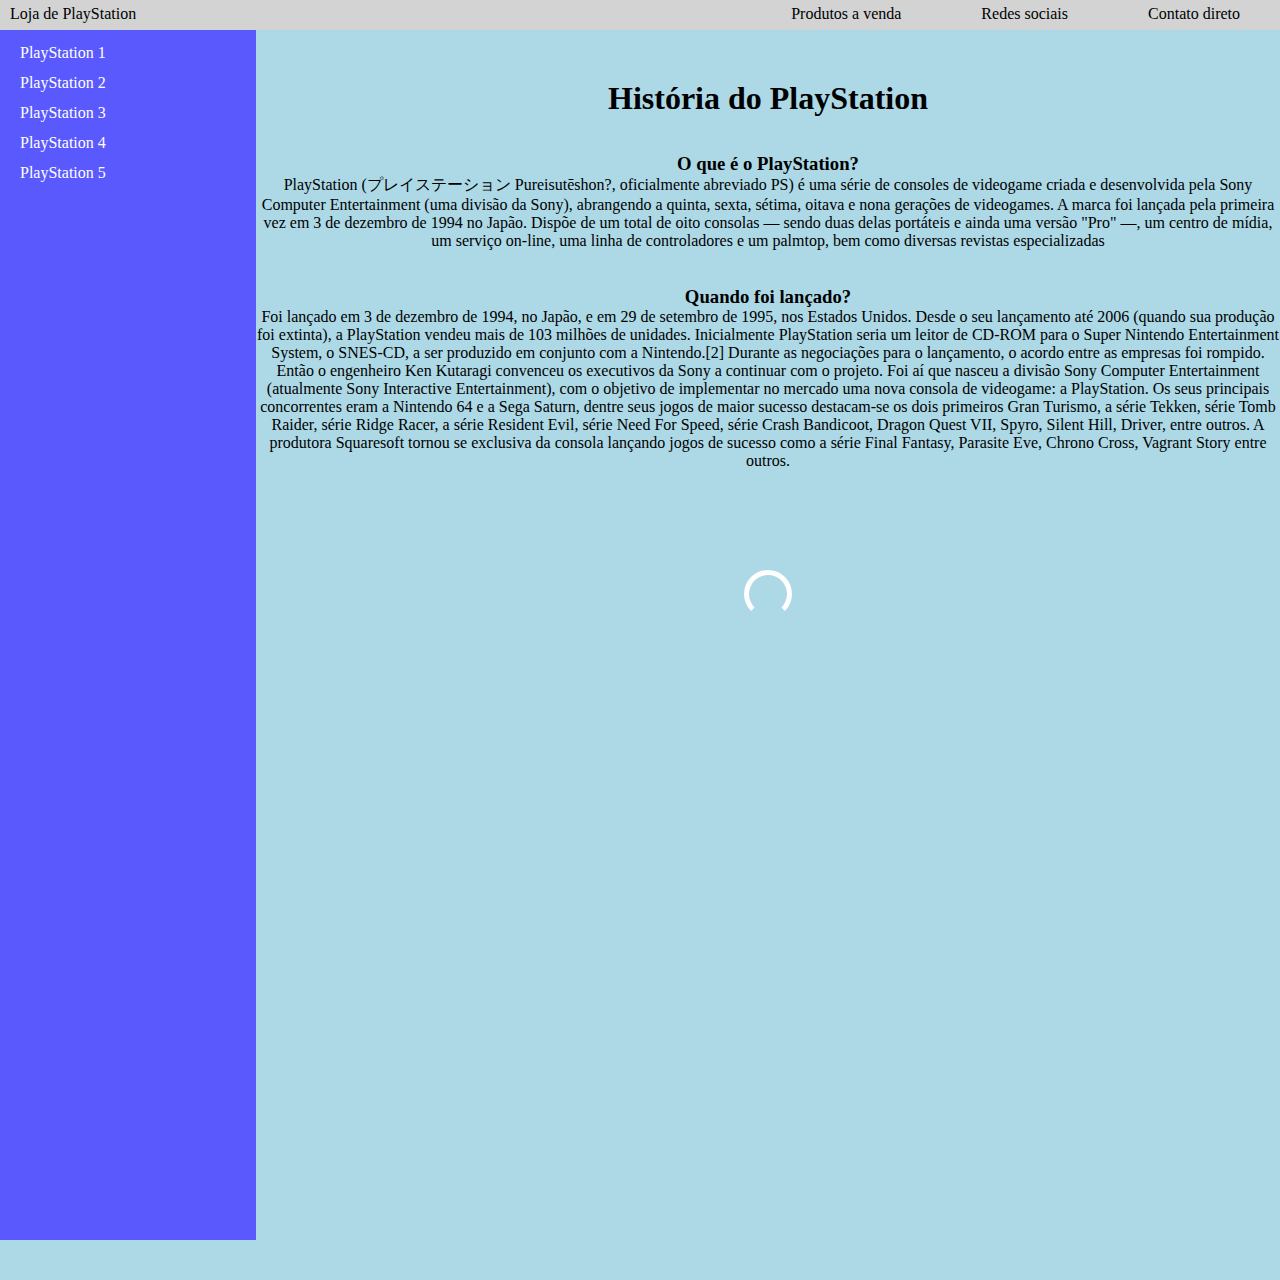
<file: prova01/index.html>
<!DOCTYPE html>
<html>
    <head>
        <title>Titulo da pagina</title>
        <link rel="stylesheet" type="text/css" href="./css/css.css"/>
    </head>
    <body>
        <!-- CABEÇALHO-->
        <header>
            <nav>
                <p style="
                    position: absolute;
                    left: 10px;
                    top: 5px;
                    "
                >Loja de PlayStation</p>
                <ul>
                    <li>
                        <a href="#link1"> Produtos a venda </a>
                    </li>
                    <li class="link-menu">
                        <a href="#link2"> Redes sociais </a>
                        <div class="menu-dropdown">
                            <a href="#link1"> Instagram </a> <br><br>
                            <a href="#link2"> Twitter </a> <br><br>
                            <a href="#link3"> TikTok </a> <br>
                        </div>
                    <li>
                        <a href="#link3"> Contato direto </a>
                    </li>
                </ul>
            </nav>
        </header>

        <!-- BARRA DE NAVEGAÇÃO LATERAL-->
        <nav>
            <div class="navlist-left">
                <a href="#PS1"> PlayStation 1 </a>
                <a href="#PS2"> PlayStation 2 </a>
                <a href="#PS3"> PlayStation 3 </a>
                <a href="#PS4"> PlayStation 4 </a>
                <a href="#PS5"> PlayStation 5 </a>
            </div>
        </nav>

        <!-- CONTEÚDO-->

        <main>
            <article>

                <h1> História do PlayStation</h1><br><br>

                <section>
                    <h3> O que é o PlayStation?</h3>
                    <p> PlayStation (プレイステーション Pureisutēshon?, oficialmente abreviado PS) é uma série de consoles de videogame criada e desenvolvida pela Sony Computer Entertainment (uma divisão da Sony), abrangendo a quinta, sexta, sétima, oitava e nona gerações de videogames. A marca foi lançada pela primeira vez em 3 de dezembro de 1994 no Japão.
                    Dispõe de um total de oito consolas — sendo duas delas portáteis e ainda uma versão "Pro" —, um centro de mídia, um serviço on-line, uma linha de controladores e um palmtop, bem como diversas revistas especializadas </p>
                </section>
                <br><br>

                <section>
                    <h3> Quando foi lançado?</h2>
                    <p> Foi lançado em 3 de dezembro de 1994, no Japão, e em 29 de setembro de 1995, nos Estados Unidos. Desde o seu lançamento até 2006 (quando sua produção foi extinta), a PlayStation vendeu mais de 103 milhões de unidades. Inicialmente PlayStation seria um leitor de CD-ROM para o Super Nintendo Entertainment System, o SNES-CD, a ser produzido em conjunto com a Nintendo.[2] Durante as negociações para o lançamento, o acordo entre as empresas foi rompido. Então o engenheiro Ken Kutaragi convenceu os executivos da Sony a continuar com o projeto. Foi aí que nasceu a divisão Sony Computer Entertainment (atualmente Sony Interactive Entertainment), com o objetivo de implementar no mercado uma nova consola de videogame: a PlayStation.
                    Os seus principais concorrentes eram a Nintendo 64 e a Sega Saturn, dentre seus jogos de maior sucesso destacam-se os dois primeiros Gran Turismo, a série Tekken, série Tomb Raider, série Ridge Racer, a série Resident Evil, série Need For Speed, série Crash Bandicoot, Dragon Quest VII, Spyro, Silent Hill, Driver, entre outros. A produtora Squaresoft tornou se exclusiva da consola lançando jogos de sucesso como a série Final Fantasy, Parasite Eve, Chrono Cross, Vagrant Story entre outros. </p>
                </section>
            </article>

            <div style="margin-top: 100px;"></div>
            <span class="loader"></span>
        </main>
    </body>
</html>
</file>
<file: prova01/css/css.css>
* {
    margin: 0;
    padding: 0;
}



/* ---------- CABEÇALHO ---------- */
header {
    background-color: lightgray;
    height: 30px;
}

header nav ul {
    display: flex;
    justify-content: flex-end;
}

header nav ul li {
    list-style: none;
    padding-top: 5px;
}

header nav ul li a {
    padding: 8px;
    padding-left: 40px;
    padding-right: 40px;
    
    text-decoration: none;
    color: black;
}

header nav ul li a:hover {
    background-color: gray;
}

header nav ul li a:active {
    padding: 20px;
    transition: 1s;
}

.menu-dropdown {
    display: none;
}

.link-menu:hover .menu-dropdown {
    display: block;

    width: 167px;
    height: 98px;

    padding-top: 15px;
    background-color: lightgray;
}



/* ---------- MENU LATERAL ---------- */
.navlist-left {
    background-color: rgb(89, 89, 253);
    height: 1200px;
    width: 20vw;
    
    padding-top: 10px;
    position: absolute;
}

.navlist-left a {
    color: white;
    text-decoration: none;

    padding: 4px 8px 8px 20px;
    display: block;
}

@media screen and (max-width: 600px) {
    .navlist-left {
        position: relative;

        height: 30px;
        width: 600px;

        display: flex;
    }
    .navegador, .conteudo-pagina {
        margin-left: 200px;
    }
}



/* ---------- CONTEÚDO ---------- */
main {
    padding-top: 50px;
    padding-left: 20vw;

    text-align: center;
    background-color: lightblue;

    height: 1200px;
    width: 80vw;
}

/* EXPLICAÇÃO DO SPINNER */
.loader {
    /* Definição do tamanho */
    width: 48px;    /* Largura */
    height: 48px;   /* Altura */
    
    /* Estilização da borda */
    border: 5px solid #FFF;             /* Cor */
    border-bottom-color: transparent;     /* Deixa a parte de baixo do círculo transparente */

    /* Formato */
    border-radius: 50%;       /* Altera o raio do quadrado, deixando-o em formato circular */
    display: inline-block;    /* Deixa as margens superior e inferior preenchidas, formando o quadrado/círculo */
    box-sizing: border-box;   /* Deixa o quadrado/círculo em tamanho padrão do html */

    /* Animação */
    animation: rotation 1s linear infinite; /* Tempo de duração da animação; O comando "linear infinite" deixa a animação rodando em loop infinito */
}

/* A animação a seguir rotaciona o círculo em 360 graus */
@keyframes rotation {
    /* As porcentagens definem o que será feito nos trechos da animação que elas correspondem */
    0% {
        transform: rotate(0deg);    /* Começo da animação: 0 graus rotacionados */
    }
    100% {
        transform: rotate(360deg);  /* Final da animação: 360 graus rotacionados */
    }
}
</file>
